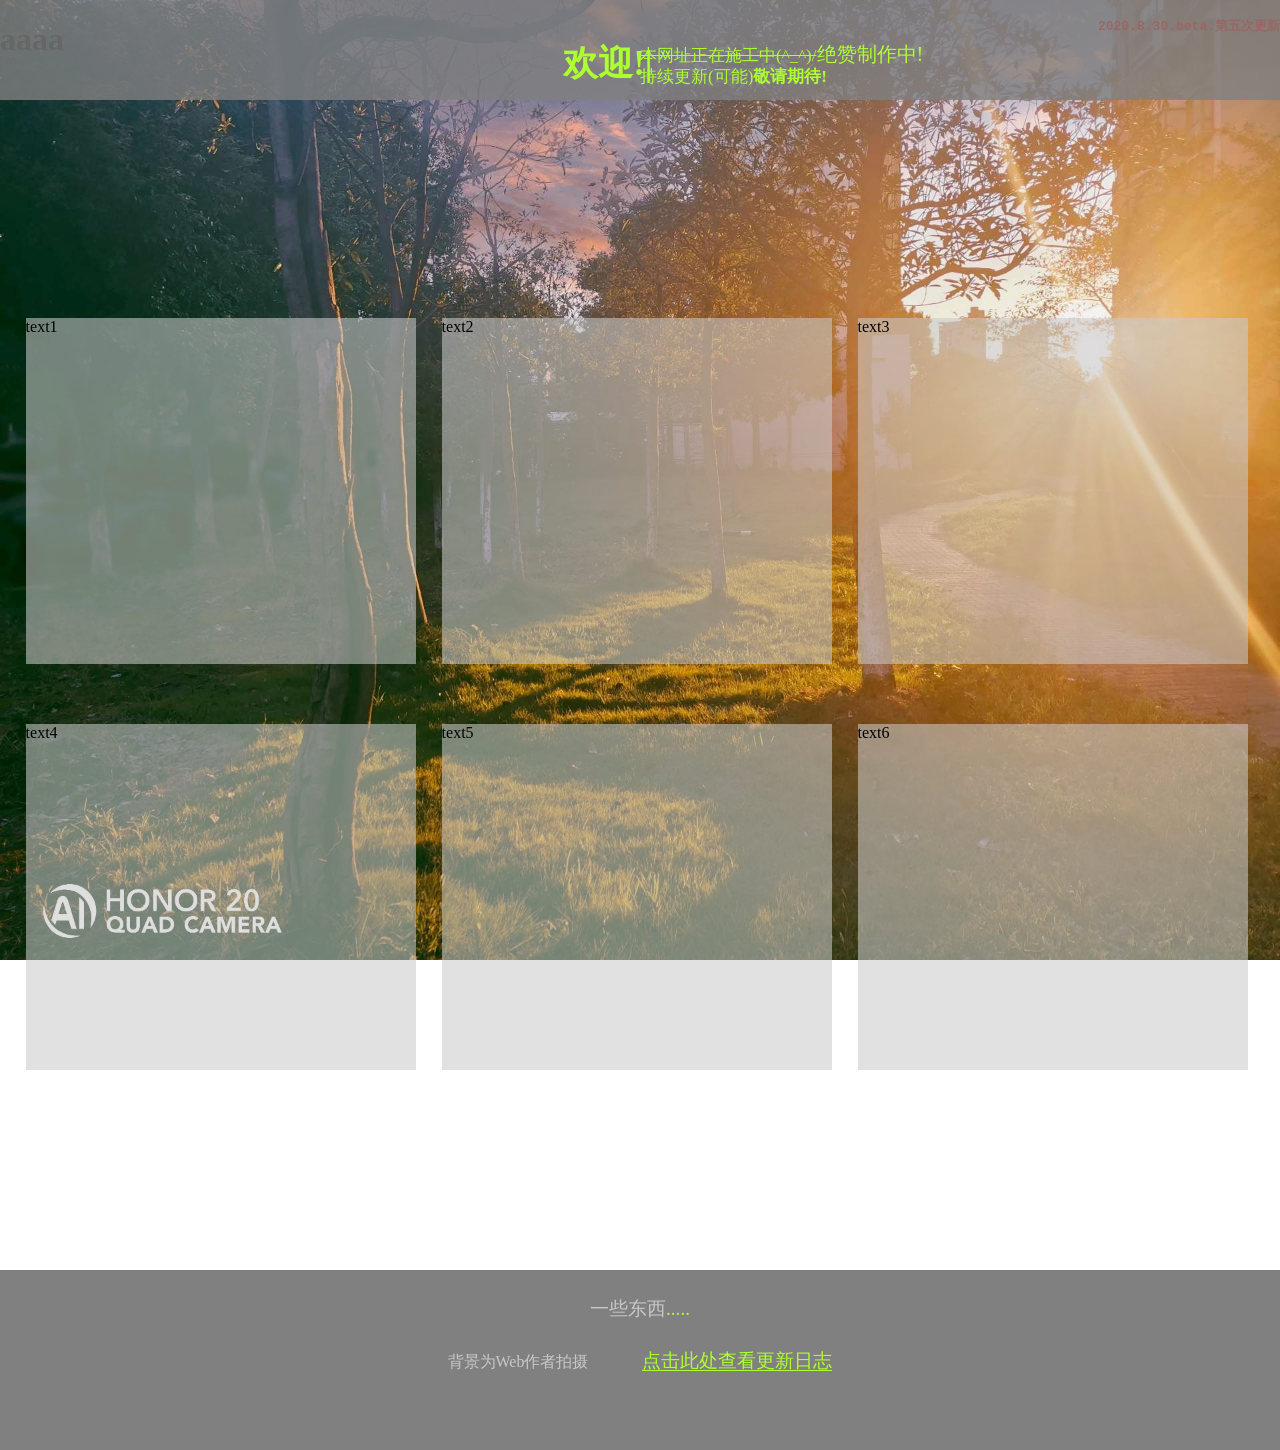
<file: index.html>
<!doctype html>
<html>
	<head>
<meta charset="utf-8">
<title>乾杯的网站</title>
<link href="./Index.css" rel="stylesheet" type="text/css" media="screen">
<script src="./Index_github.js" type="text/javascript"></script>
</head>

<body style="background-repeat:no-repeat;width: 100%;height: 1440px;background-size: cover;position: absolute" background="image/SunWayBackground.webp">
	<p id="rand"><h1>aaaa</h1></p>
	<p style="position:absolute;right: 0%;top: 0px;color: red"><code><b>2020.8.30.beta.第五次更新</b></code></p><!--更新日志-->
	<div style="position: fixed; top: 0px; width: 100%; height: 100px; background:rgba(128,128,128,0.8);color:  greenyellow">
	  <p style="font-size: 35px;top: 5px;position: absolute;left: 44%"><b>欢迎!&#124;</b></p>
		<div align="center">
		<span style="font-size: 17px;position: absolute;top: 40px;left: 95px+50%">
			<del>本网址正在施工中(^_^)/</del><big>绝赞制作中!</big>
		</span>
		<span style="font-size: 17px;top: 65px;position: absolute;left: 905px+50%">
			持续更新(可能)<b>敬请期待!</b>
		</span>
		</div>
	</div><!--以上![position:fixed==>一直在顶部;top==>坐标]-->
<!--3框[d]-->
<div id="mainBottom" style="margin-top: 200px">
  <div class="classBox">
		text1
	</div>
	<div class="classBox">
        text2
    </div>
    <div class="classBox">
        text3
	</div>
	<div class="classBox">
		text4
	</div>
	<div class="classBox">
        text5
    </div>
    <div class="classBox">
        text6
	</div>
	
	<div style="padding-top: 10px;background-color: gray;padding-bottom: 10px;position:absolute;bottom: -10px;width:100%">
	<p align="center" style="color: #C7C7C7;bottom: 0px;padding-bottom: 10px"><big>一些东西<span style="color: greenyellow">.....</span></big></p>
	<p align="center" style="padding-bottom: 50px;color: #C7C7C7;bottom: 0px">背景为Web作者拍摄
		<span style="color: greenyellow;margin-left: 50px;border-bottom: thin greenyellow solid" onClick="chickItUpdate()">
			<big>
				点击此处查看更新日志
			</big>
		</span>
	</p>
	</div><!--下层文本框-->
</body><!--底部div-->
</html>
</file>
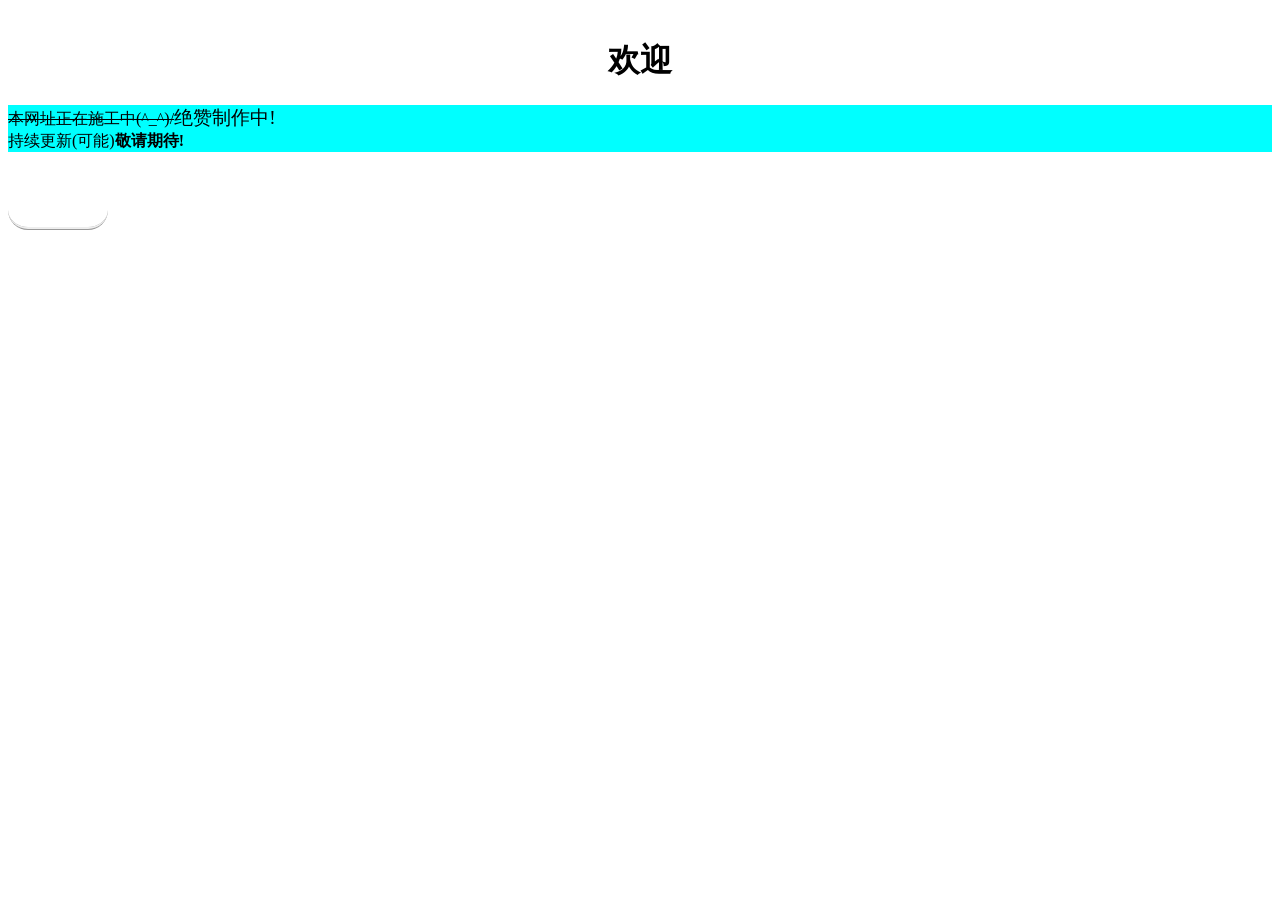
<file: index1.html>
<html><head>
<meta charset="utf-8">
<title>乾杯的网站</title>
</head>
<!--不晓得为什么没有更新网站啊,打工注释再试试-->
<!--我的github出了点问题?-->
<body>
	<p style="padding-top: 10"><h1 align="center"><strong>欢迎</strong></h1></p>
	<div style="background-color: aqua;padding-left: -1000"><del>本网址正在施工中&#40^_^&#41/</del><big>绝赞制作中!</big><br>持续更新&#40可能&#41<b>敬请期待!</b></div>
	<hgroup>
	<style>
		#testcub{animation: move 50s;animation-iteration-count: infinite;animation-timing-function: linear;animation-direction: alternate-reverse;position: relative;border-radius: 20px}
		@keyframes move
		{
			0%{background-color: greenyellow;transform: rotate(0deg) ;left: 0px}
			100%{background-color: red;transform: rotate(360deg); left: 1000px}
		}
	</style>
	<div id="testcub" style="width: 60px;height: 50px;padding-top: 25px;padding-left: 20px;padding-right: 20px;color: #FFFFFF;font-family: 'Gill Sans', 'Gill Sans MT', 'Myriad Pro', 'DejaVu Sans Condensed', Helvetica, Arial, 'sans-serif';border-bottom: ridge"><big>\&#40;&#9679;_&#9679;&#41;/</big></div>
		</hgroup>
</body>
</html>
</file>
<file: Index.css>
@charset "utf-8";
/* CSS Document */
body{padding: -10px;margin: 0px}

#main1{width: 578px;height: 346px;background-color: rgba(203,203,203,0.57)}
#main2{width: 578px;height: 346px;background-color: rgba(203,203,203,0.57)}
#main3{width: 578px;height: 346px;background-color: rgba(203,203,203,0.57)}

/*test*/
#mainBottom{display: flex;flex-wrap: wrap;margin-bottom: 2%}
.classBox{width: 30.5%;height: 346px;background-color: rgba(203,203,203,0.57);margin-top:60px;margin-left:2%;}
</file>
